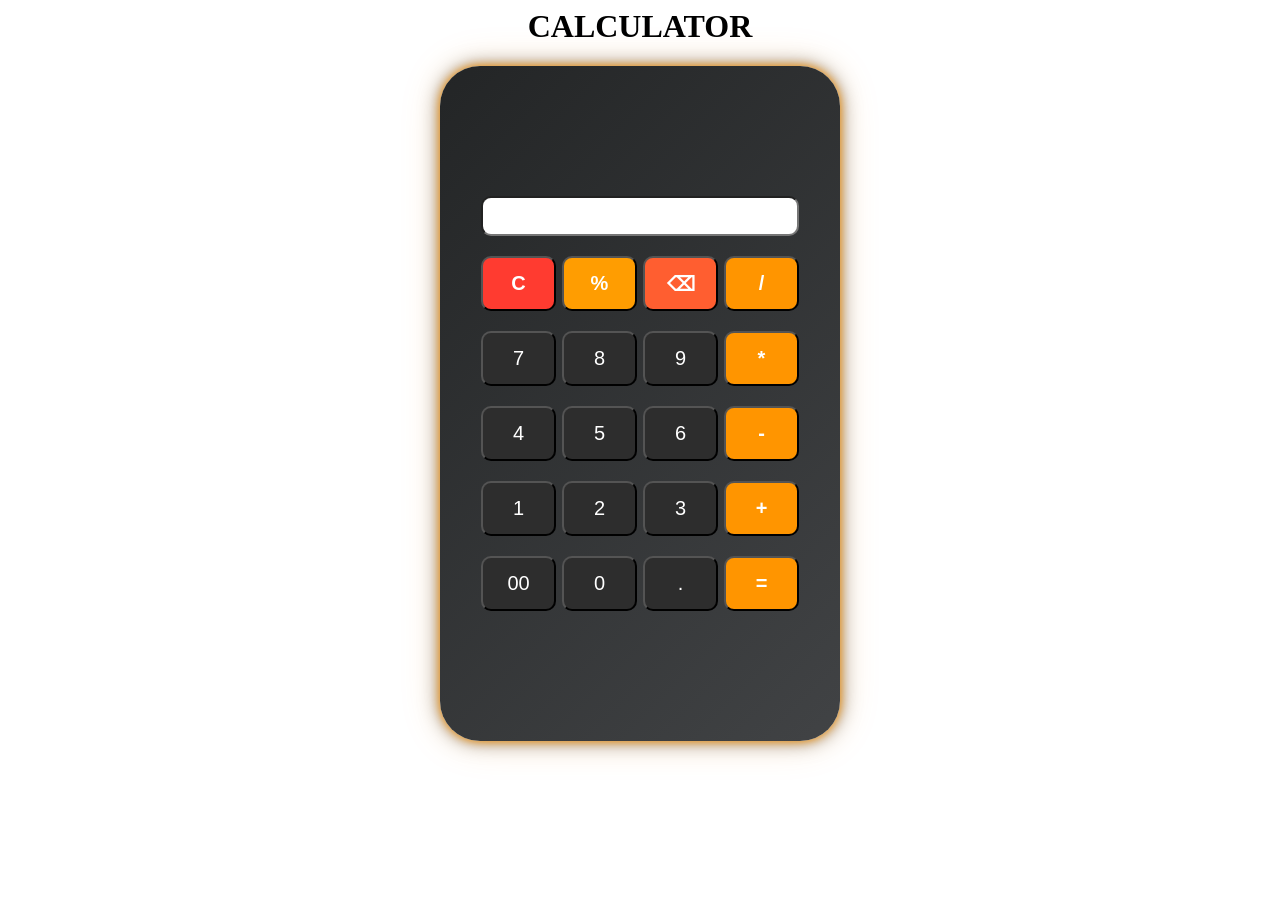
<file: index.html>
<html>
    <head>
        <title>Calculator</title>
        <link rel="stylesheet" href="style.css">
    </head>
    <body>
        <h1>CALCULATOR</h1>
        <div class="container">
            <div class="row">
                <input type="text" class="input" readonly>
            </div>
            <div class="row">
                <button class="btn clear">C</button>
                <button class="btn percent">%</button>
                <button class="btn backspace">⌫</button>
                <button class="btn operator">/</button>
            </div>
            <div class="row">
                <button class="btn number">7</button>
                <button class="btn number">8</button>
                <button class="btn number">9</button>
                <button class="btn operator">*</button>
            </div>
            <div class="row">
                <button class="btn number">4</button>
                <button class="btn number">5</button>
                <button class="btn number">6</button>
                <button class="btn operator">-</button>
            </div>
            <div class="row">
                <button class="btn number">1</button>
                <button class="btn number">2</button>
                <button class="btn number">3</button>
                <button class="btn operator">+</button>
            </div>
            <div class="row">
                <button class="btn number">00</button>
                <button class="btn number">0</button>
                <button class="btn number">.</button>
                <button class="btn operator">=</button>
            </div>
        </div>
    </body>
    <script src="script.js"></script>
</html>
</file>
<file: style.css>
h1{
    text-align: center;
}
.container{
    display: flex;
    flex-direction: column;
    align-items: center;
    justify-content: center;
    height: 75vh;
    margin: 0 auto;
    width: 400px;
    border-radius: 40px;
    box-shadow: 
      0 0 10px #ff9500,
      0 0 20px rgba(0,0,0,0.5),
      0 0 40px rgba(255,140,0,0.2);
    background: linear-gradient(135deg, #232526, #414345);
}
.row{
    display: flex;
    flex-direction: row;
    align-items: center;
    justify-content: center;
    margin: 7px;
}
button{
    margin: 3px;
    padding: 10px 20px;
    font-size: 20px;
    width: 75px;
    border-radius: 10px;
    height: 55px;
    cursor: pointer;
}
.input{
    margin: 3px;
    padding: 10px 20px;
    font-size: 16px;
    width:318px;
    border-radius: 10px;
    height: 40px;
    cursor: default;
}
.operator{
    background: #ff9500;
    color: white;
    font-weight: bold;
}
.clear{
    background: #ff3b30;
    color: white;
    font-weight: bold;
}
.backspace{
    background: #ff5e30;
    color: white;
    font-weight: bold;
}
.percent{
    background: #ff9d01;
    color: white;
    font-weight: bold;
}
.number{
    background: #2d2d2d;
    color: white;
}
</file>
